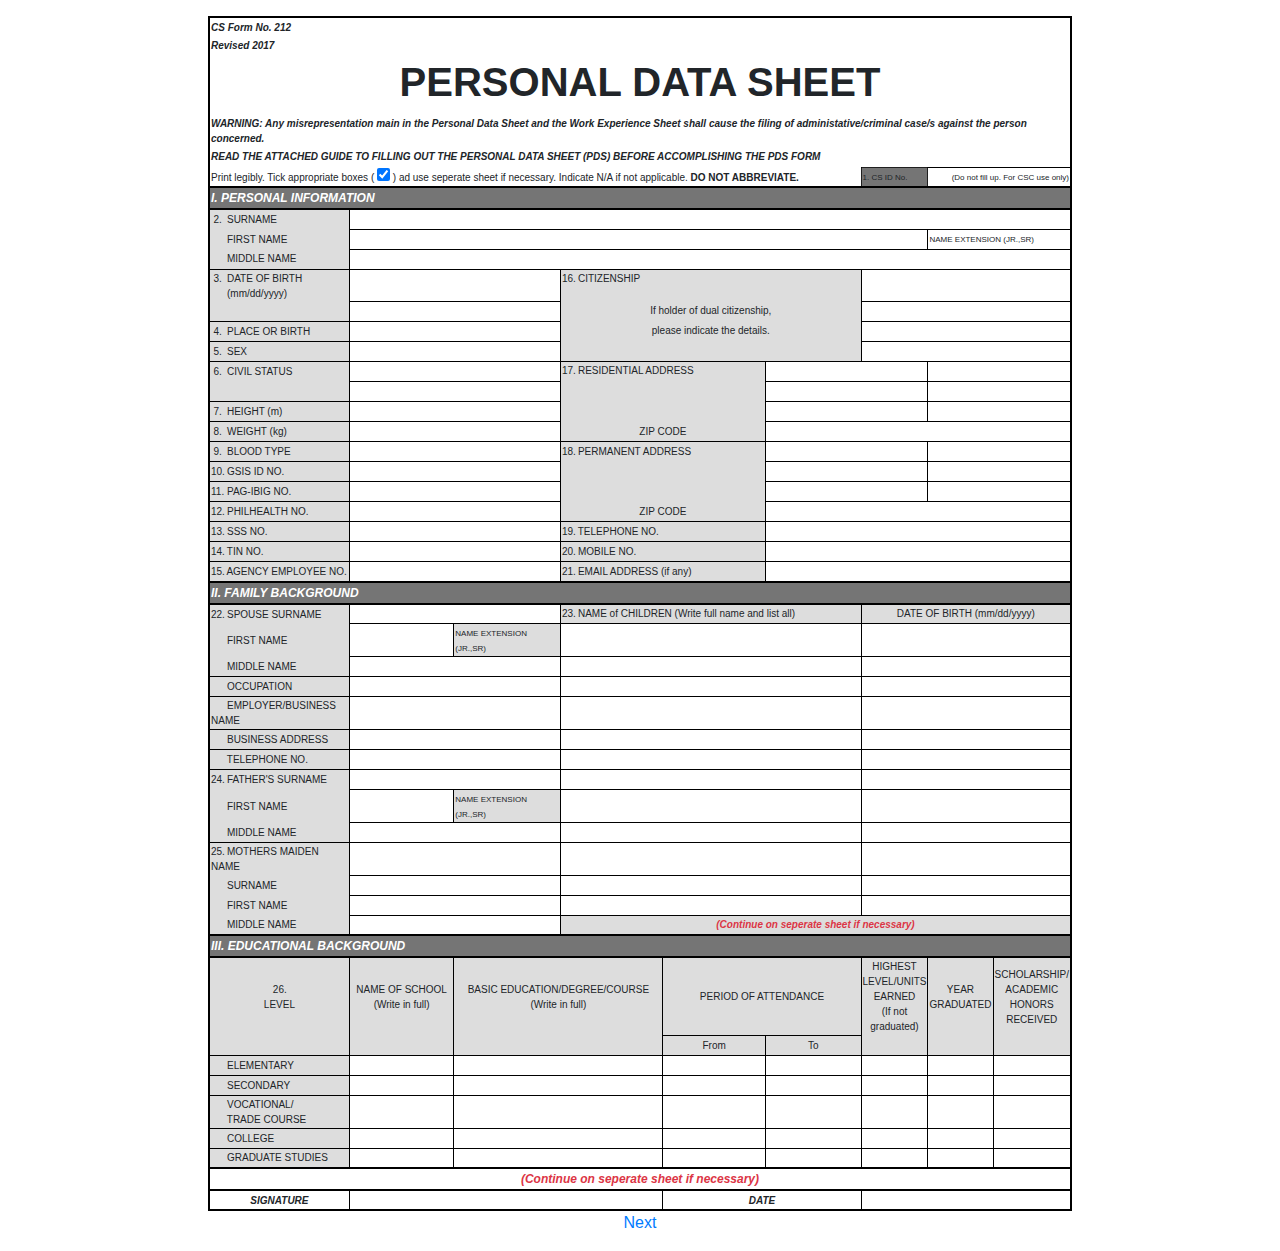
<file: index.html>
<!DOCTYPE html>
<html lang="en">
<head>
	<meta charset="UTF-8">
	<meta name="viewport" content="width=device-width, initial-scale=1.0">
	<meta http-equiv="X-UA-Compatible" content="ie=edge">
	<title>Personal Data Sheet</title>
	<link rel="stylesheet" href="bootstrap/css/bootstrap.min.css">
	<link rel="stylesheet" href="style.css">
</head>
<body>
	<div class="table-responsive p-3">
		<form action="">
			<table id="pds-table">

				<tbody class="table-header">
					<tr>
						<td colspan="12" class="h5"><i><b>CS Form No. 212</b></i></td>
					</tr>
					<tr>
						<td colspan="12" class="align-top" style="max-height: 12px;">
							<i><b>Revised 2017</b></i>
						</td>
					</tr>
					<tr>
						<td colspan="12" class="text-center"><h1><b>PERSONAL DATA SHEET</b></h1></td>
					</tr>
					<tr>
						<td colspan="12"><i><b>WARNING: Any misrepresentation main in the Personal Data Sheet and the Work Experience Sheet shall cause the filing of administative/criminal case/s against the person concerned.</b></i></td>
					</tr>
					<tr>
						<td colspan="12"><i><b>READ THE ATTACHED GUIDE TO FILLING OUT THE PERSONAL DATA SHEET (PDS) BEFORE ACCOMPLISHING THE PDS FORM</b></i></td>
					</tr>
					<tr>
						<td colspan="9">Print legibly. Tick appropriate boxes ( <input type="checkbox" checked> ) ad use seperate sheet if necessary. Indicate N/A if not applicable. <b>DO NOT ABBREVIATE.</b></td>
						<td colspan="1" style="border:1px solid#000b;background:#757575;width:8%;"><small>1. CS ID No.</small></td>
						<td colspan="2" class="text-right" style="border:1px solid #000;width:20%;"><small>(Do not fill up. For CSC use only)</small></td>
					</tr>
				</tbody>

				<tbody class="table-body">
					<tr>
						<td colspan="12" class="text-white separator">I. PERSONAL INFORMATION</td>
					</tr>
					<tr>
						<td colspan="1" class="s-label border-bottom-0">
							<span class="count">2.</span> SURNAME
						</td>
						<td colspan="11"></td>
					</tr>
					<tr>
						<td colspan="1" class="s-label border-0"><span class="count"></span> FIRST NAME</td>
						<td colspan="9"></td>
						<td colspan="2" class="align-top"><small>NAME EXTENSION (JR.,SR)</small></td>
					</tr>
					<tr>
						<td colspan="1" class="s-label border-0"><span class="count"></span> MIDDLE NAME</td>
						<td colspan="11"></td>
					</tr>
					<tr>
						<td colspan="1" class="s-label border-bottom-0">
							<span class="count">3.</span> DATE OF BIRTH<br>
							<span class="count"></span> (mm/dd/yyyy)
						</td>
						<td colspan="5"></td>
						<td colspan="3" class="s-label align-top border-bottom-0">
							<span class="count">16.</span> CITIZENSHIP
						</td>
						<td colspan="3">
						</td>
					</tr>
					<tr>
						<td colspan="1" class="s-label border-0"></td>
						<td colspan="5"></td>
						<td colspan="3" class="s-label align-top border-0 text-center small">
							If holder of dual citizenship,
						</td>
						<td colspan="3">
						</td>
					</tr>
					<tr>
						<td colspan="1" class="s-label"><span class="count">4.</span> PLACE OR BIRTH</td>
						<td colspan="5"></td>
						<td colspan="3" class="s-label align-top border-0 text-center small"> please indicate the details.</td>
						<td colspan="3"></td>
					</tr>
					<tr>
						<td colspan="1" class="s-label"><span class="count">5.</span> SEX</td>
						<td colspan="5"></td>
						<td colspan="3" class="s-label align-top border-0"></td>
						<td colspan="3"></td>
					</tr>
					<tr>
						<td colspan="1" class="s-label border-bottom-0"><span class="count">6.</span> CIVIL STATUS</td>
						<td colspan="5"></td>
						<td colspan="2" class="s-label align-top border-bottom-0 small">
							<span class="count">17.</span> RESIDENTIAL ADDRESS
						</td>
						<td colspan="2"></td>
						<td colspan="2"></td>
					</tr>
					<tr>
						<td colspan="1" class="s-label border-top-0"><span class="count"></span></td>
						<td colspan="5"></td>
						<td colspan="2" class="s-label align-top border-0"></td>
						<td colspan="2"></td>
						<td colspan="2"></td>
					</tr>
					<tr>
						<td colspan="1" class="s-label"><span class="count">7.</span> HEIGHT (m)</td>
						<td colspan="5"></td>
						<td colspan="2" class="s-label align-top border-0"></td>
						<td colspan="2"></td>
					</tr>
					<tr>
						<td colspan="1" class="s-label"><span class="count">8.</span> WEIGHT (kg)</td>
						<td colspan="5"></td>
						<td colspan="2" class="s-label border-0 text-center">
							ZIP CODE
						</td>
						<td colspan="4"></td>
					</tr>
					<tr>
						<td colspan="1" class="s-label"><span class="count">9.</span> BLOOD TYPE</td>
						<td colspan="5"></td>
						<td colspan="2" class="s-label border-bottom-0"><span class="count">18.</span> PERMANENT ADDRESS</td>
						<td colspan="2"></td>
						<td colspan="2"></td>
					</tr>
					<tr>
						<td colspan="1" class="s-label"><span class="count">10.</span> GSIS ID NO.</td>
						<td colspan="5"></td>
						<td colspan="2" class="s-label border-0"></td>
						<td colspan="2"></td>
						<td colspan="2"></td>
					</tr>
					<tr>
						<td colspan="1" class="s-label"><span class="count">11.</span> PAG-IBIG NO.</td>
						<td colspan="5"></td>
						<td colspan="2" class="s-label border-0"></td>
						<td colspan="2"></td>
						<td colspan="2"></td>
					</tr>
					<tr>
						<td colspan="1" class="s-label"><span class="count">12.</span> PHILHEALTH NO.</td>
						<td colspan="5"></td>
						<td colspan="2" class="s-label text-center border-0">ZIP CODE</td>
						<td colspan="4"></td>
					</tr>
					<tr>
						<td colspan="1" class="s-label"><span class="count">13.</span> SSS NO.</td>
						<td colspan="5"></td>
						<td colspan="2" class="s-label"><span class="count">19.</span> TELEPHONE NO.</td>
						<td colspan="4"></td>
					</tr>
					<tr>
						<td colspan="1" class="s-label"><span class="count">14.</span> TIN NO.</td>
						<td colspan="5"></td>
						<td colspan="2" class="s-label"><span class="count">20.</span> MOBILE NO.</td>
						<td colspan="4"></td>
					</tr>
					<tr>
						<td colspan="1" class="s-label"><span class="count">15.</span> AGENCY EMPLOYEE NO.</td>
						<td colspan="5"></td>
						<td colspan="2" class="s-label"><span class="count">21.</span> EMAIL ADDRESS (if any)</td>
						<td colspan="4"></td>
					</tr>
				</tbody>

				<tbody class="table-body">
					<tr>
						<td colspan="12" class="text-white separator">II. FAMILY BACKGROUND</td>

					</tr>
					<tr>
						<td colspan="1" class="s-label border-bottom-0">
							<span class="count">22.</span> SPOUSE SURNAME
						</td>
						<td colspan="5"></td>
						<td colspan="3" class="s-label">
							<span class="count">23.</span> NAME of CHILDREN (Write full name and list all)
						</td>
						<td colspan="3" class="s-label text-center" style="width: 18%;">DATE OF BIRTH (mm/dd/yyyy)</td>
					</tr>
					<tr>
						<td colspan="1" class="s-label border-0">
							<span class="count"></span> FIRST NAME
						</td>
						<td colspan="4"></td>
						<td colspan="1" class="align-top s-label">
							<small>
								NAME EXTENSION (JR.,SR)
							</small>
						</td>
						<td colspan="3"></td>
						<td colspan="3"></td>
					</tr>
					<tr>
						<td colspan="1" class="s-label border-0">
							<span class="count"></span> MIDDLE NAME
						</td>
						<td colspan="5"></td>
						<td colspan="3"></td>
						<td colspan="3"></td>
					</tr>
					<tr>
						<td colspan="1" class="s-label">
							<span class="count"></span> OCCUPATION
						</td>
						<td colspan="5"></td>
						<td colspan="3"></td>
						<td colspan="3"></td>
					</tr>
					<tr>
						<td colspan="1" class="s-label">
							<span class="count"></span> EMPLOYER/BUSINESS NAME
						</td>
						<td colspan="5"></td>
						<td colspan="3"></td>
						<td colspan="3"></td>
					</tr>
					<tr>
						<td colspan="1" class="s-label">
							<span class="count"></span> BUSINESS ADDRESS
						</td>
						<td colspan="5"></td>
						<td colspan="3"></td>
						<td colspan="3"></td>
					</tr>
					<tr>
						<td colspan="1" class="s-label">
							<span class="count"></span> TELEPHONE NO.
						</td>
						<td colspan="5"></td>
						<td colspan="3"></td>
						<td colspan="3"></td>
					</tr>
					<tr>
						<td colspan="1" class="s-label border-bottom-0">
							<span class="count">24.</span> FATHER'S SURNAME
						</td>
						<td colspan="5"></td>
						<td colspan="3"></td>
						<td colspan="3"></td>
					</tr>
					<tr>
						<td colspan="1" class="s-label border-0">
							<span class="count"></span> FIRST NAME
						</td>
						<td colspan="4"></td>
						<td colspan="1" class="align-top s-label">
							<small>
								NAME EXTENSION (JR.,SR)
							</small>
						</td>
						<td colspan="3"></td>
						<td colspan="3"></td>
					</tr>
					<tr>
						<td colspan="1" class="s-label border-0">
							<span class="count"></span> MIDDLE NAME
						</td>
						<td colspan="5"></td>
						<td colspan="3"></td>
						<td colspan="3"></td>
					</tr>
					<tr>
						<td colspan="1" class="s-label border-bottom-0">
							<span class="count">25.</span> MOTHERS MAIDEN NAME
						</td>
						<td colspan="5"></td>
						<td colspan="3"></td>
						<td colspan="3"></td>
					</tr>
					<tr>
						<td colspan="1" class="s-label border-0">
							<span class="count"></span> SURNAME
						</td>
						<td colspan="5"></td>
						<td colspan="3"></td>
						<td colspan="3"></td>
					</tr>
					<tr>
						<td colspan="1" class="s-label border-0">
							<span class="count"></span> FIRST NAME
						</td>
						<td colspan="5"></td>
						<td colspan="3"></td>
						<td colspan="3"></td>
					</tr>
					<tr>
						<td colspan="1" class="s-label border-0">
							<span class="count"></span> MIDDLE NAME
						</td>
						<td colspan="5"></td>
						<td colspan="6" class="s-label text-danger text-center"><i><b>(Continue on seperate sheet if necessary)</b></i></td>
					</tr>
				</tbody>

				<tbody class="table-body">
					<tr>
						<td colspan="12" class="text-white separator">III. EDUCATIONAL BACKGROUND</td>
					</tr>
					<tr class="text-center">
						<td colspan="1" class="s-label border-bottom-0">
							<span class="count">26.</span>
							<span class="d-block text-center">LEVEL</span>
						</td>
						<td colspan="4" class="s-label border-bottom-0">
							NAME OF SCHOOL<br>(Write in full)
						</td>
						<td colspan="2" class="s-label border-bottom-0">
							BASIC EDUCATION/DEGREE/COURSE<br>
							(Write in full)
						</td>
						<td colspan="2" class="s-label border-bottom-0">
							PERIOD OF ATTENDANCE
						</td>
						<td colspan="1" class="s-label border-bottom-0">HIGHEST LEVEL/UNITS EARNED<br>(If not graduated)</td>
						<td colspan="1" class="s-label border-bottom-0">YEAR GRADUATED</td>
						<td colspan="1" class="s-label border-bottom-0">SCHOLARSHIP/<br>ACADEMIC<br>HONORS<br>RECEIVED</td>
					</tr>
					<tr class="text-center" style="margin-top: -20px;">
						<td colspan="1" class="s-label border-top-0"></td>
						<td colspan="4" class="s-label border-top-0"></td>
						<td colspan="2" class="s-label border-top-0"></td>
						<td colspan="1" class="s-label">From</td>
						<td colspan="1" class="s-label">To</td>
						<td colspan="1" class="s-label border-top-0"></td>
						<td colspan="1" class="s-label border-top-0"></td>
						<td colspan="1" class="s-label border-top-0"></td>
					</tr>
					<tr>
						<td colspan="1" class="s-label">
							<span class="count"></span> ELEMENTARY
						</td>
						<td colspan="4"></td>
						<td colspan="2"></td>
						<td colspan="1"></td>
						<td colspan="1"></td>
						<td colspan="1"></td>
						<td colspan="1"></td>
						<td colspan="1"></td>
					</tr>
					<tr>
						<td colspan="1" class="s-label">
							<span class="count"></span> SECONDARY
						</td>
						<td colspan="4"></td>
						<td colspan="2"></td>
						<td colspan="1"></td>
						<td colspan="1"></td>
						<td colspan="1"></td>
						<td colspan="1"></td>
						<td colspan="1"></td>
					</tr>
					<tr>
						<td colspan="1" class="s-label">
							<span class="count"></span> VOCATIONAL/<br>
							<span class="count"></span> TRADE COURSE
						</td>
						<td colspan="4"></td>
						<td colspan="2"></td>
						<td colspan="1"></td>
						<td colspan="1"></td>
						<td colspan="1"></td>
						<td colspan="1"></td>
						<td colspan="1"></td>
					</tr>
					<tr>
						<td colspan="1" class="s-label">
							<span class="count"></span> COLLEGE
						</td>
						<td colspan="4"></td>
						<td colspan="2"></td>
						<td colspan="1"></td>
						<td colspan="1"></td>
						<td colspan="1"></td>
						<td colspan="1"></td>
						<td colspan="1"></td>
					</tr>
					<tr>
						<td colspan="1" class="s-label">
							<span class="count"></span> GRADUATE STUDIES
						</td>
						<td colspan="4"></td>
						<td colspan="2"></td>
						<td colspan="1"></td>
						<td colspan="1"></td>
						<td colspan="1"></td>
						<td colspan="1"></td>
						<td colspan="1"></td>
					</tr>
				</tbody>

				<tbody class="table-body">
					<tr>
						<td colspan="12" class="text-white separator bg-transparent text-danger text-center">
							<i>(Continue on seperate sheet if necessary)</i>
						</td>
					</tr>
					<tr>
						<td colspan="1" class="text-center"><i><b>SIGNATURE</b></i></td>
						<td colspan="6"></td>
						<td colspan="2" class="text-center"><i><b>DATE</b></i></td>
						<td colspan="3"></td>
					</tr>
				</tbody>

				<!-- End of Page 1 -->

				

				<!-- End of References -->



			</table>
			<center><a href="next page.html"> Next</a></center>
		</form>
	</div>
</body>
</html>
</file>
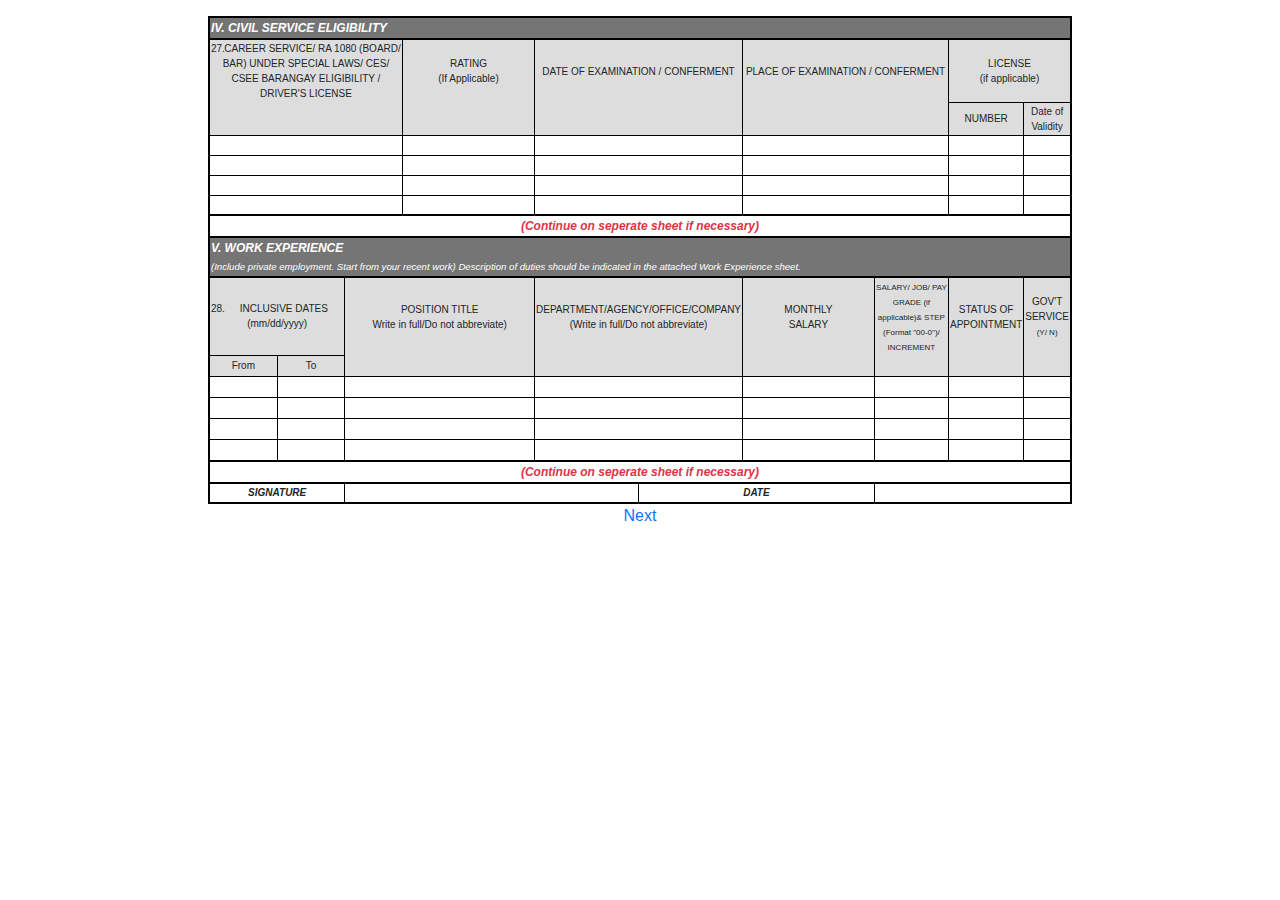
<file: next page.html>
<!DOCTYPE html>
<html lang="en">
<head>
	<meta charset="UTF-8">
	<meta name="viewport" content="width=device-width, initial-scale=1.0">
	<meta http-equiv="X-UA-Compatible" content="ie=edge">
	<title>Personal Data Sheet</title>
	<link rel="stylesheet" href="bootstrap/css/bootstrap.min.css">
	<link rel="stylesheet" href="style.css">
</head>
<body>
	<div class="table-responsive p-3">
		<form action="">
			<table id="pds-table">
				<tbody class="table-body">
					<tr>
						<td colspan="12" class="text-white separator">IV.  CIVIL SERVICE ELIGIBILITY</td>
					</tr>
					<tr class="text-center">
						<td colspan="5" class="s-label border-bottom-0" style="width:30%">
							<span class="count float-left">27.</span>
							CAREER SERVICE/ RA 1080 (BOARD/ BAR) UNDER SPECIAL LAWS/ CES/ CSEE
							BARANGAY ELIGIBILITY / DRIVER'S LICENSE
						</td>
						<td colspan="1" class="s-label border-bottom-0">RATING<br>(If Applicable)</td>
						<td colspan="2" class="s-label border-bottom-0">DATE OF EXAMINATION / CONFERMENT</td>
						<td colspan="2" class="s-label border-bottom-0">PLACE OF EXAMINATION / CONFERMENT</td>
						<td colspan="2" class="s-label border-bottom-0">LICENSE<br>(if applicable)</td>
					</tr>
					<tr class="text-center">
						<td colspan="5" class="s-label border-top-0"></td>
						<td colspan="1" class="s-label border-top-0"></td>
						<td colspan="2" class="s-label border-top-0"></td>
						<td colspan="2" class="s-label border-top-0"></td>
						<td colspan="1" class="s-label">NUMBER</td>
						<td colspan="1" class="s-label">Date of Validity</td>
					</tr>
					<tr>
						<td colspan="5"></td>
						<td colspan="1"></td>
						<td colspan="2"></td>
						<td colspan="2"></td>
						<td colspan="1"></td>
						<td colspan="1"></td>
					</tr>
					<tr>
						<td colspan="5"></td>
						<td colspan="1"></td>
						<td colspan="2"></td>
						<td colspan="2"></td>
						<td colspan="1"></td>
						<td colspan="1"></td>
					</tr>
					<tr>
						<td colspan="5"></td>
						<td colspan="1"></td>
						<td colspan="2"></td>
						<td colspan="2"></td>
						<td colspan="1"></td>
						<td colspan="1"></td>
					</tr>
					<tr>
						<td colspan="5"></td>
						<td colspan="1"></td>
						<td colspan="2"></td>
						<td colspan="2"></td>
						<td colspan="1"></td>
						<td colspan="1"></td>
					</tr>
				</tbody>

				<tbody class="table-body">
					<tr>
						<td colspan="12" class="text-white separator bg-transparent text-danger text-center">
							<i>(Continue on seperate sheet if necessary)</i>
						</td>
					</tr>
				</tbody>

				<tbody class="table-body">
					<tr>
						<td colspan="12" class="text-white separator">
							V.  WORK EXPERIENCE<br>
							<small><i>(Include private employment.  Start from your recent work) Description of duties should be indicated in the attached Work Experience sheet.</i></small>
						</td>
					</tr>
					<tr class="text-center">
						<td colspan="1" class="s-label border-bottom-0" style="width: 20%;">
							<span class="count float-left">28.</span>
							INCLUSIVE DATES<br>(mm/dd/yyyy)
							
						</td>
						<td colspan="5" class="s-label border-bottom-0">
							POSITION TITLE<br>
							Write in full/Do not abbreviate)
						</td>
						<td colspan="2" class="s-label border-bottom-0">
							DEPARTMENT/AGENCY/OFFICE/COMPANY<br>
							(Write in full/Do not abbreviate)
						</td>
						<td colspan="1" class="s-label border-bottom-0">MONTHLY<br>SALARY</td>
						<td colspan="1" class="s-label border-bottom-0"><small>SALARY/ JOB/ PAY<br>GRADE (if applicable)& STEP  (Format "00-0")/ INCREMENT</small></td>
						<td colspan="1" class="s-label border-bottom-0">STATUS OF<br>APPOINTMENT</td>
						<td colspan="1" class="s-label border-bottom-0">GOV'T SERVICE<br>
							<small>(Y/ N)</small></td>
					</tr>
					<tr>
						<td colspan="1" class="p-0">
						<table class="w-100 border-0">
							<tbody class="border-0">
								<tr class="text-center">
									<td class="s-label border-0 border-bottom-0" style="width: 50%;">From</td>
									<td class="s-label border-top-0 border-right-0 border-bottom-0" style="width: 50%;">To</td>
								</tr>
							</tbody>
						</table>
						</td>
						<td colspan="5" class="s-label border-top-0"></td>
						<td colspan="2" class="s-label border-top-0"></td>
						<td colspan="1" class="s-label border-top-0"></td>
						<td colspan="1" class="s-label border-top-0"></td>
						<td colspan="1" class="s-label border-top-0"></td>
						<td colspan="1" class="s-label border-top-0"></td>
					</tr>
					<tr>
						<td colspan="1" class="p-0">
						<table class="w-100 border-0">
							<tbody class="border-0">
								<tr>
									<td class="border-0 border-bottom-0" style="width: 50%;"></td>
									<td class="border-top-0 border-right-0 border-bottom-0" style="width: 50%;"></td>
								</tr>
							</tbody>
						</table>
						</td>
						<td colspan="5"></td>
						<td colspan="2"></td>
						<td colspan="1"></td>
						<td colspan="1"></td>
						<td colspan="1"></td>
						<td colspan="1"></td>
					</tr>
					<tr>
						<td colspan="1" class="p-0">
						<table class="w-100 border-0">
							<tbody class="border-0">
								<tr>
									<td class="border-0 border-bottom-0" style="width: 50%;"></td>
									<td class="border-top-0 border-right-0 border-bottom-0" style="width: 50%;"></td>
								</tr>
							</tbody>
						</table>
						</td>
						<td colspan="5"></td>
						<td colspan="2"></td>
						<td colspan="1"></td>
						<td colspan="1"></td>
						<td colspan="1"></td>
						<td colspan="1"></td>
					</tr>
					<tr>
						<td colspan="1" class="p-0">
						<table class="w-100 border-0">
							<tbody class="border-0">
								<tr>
									<td class="border-0 border-bottom-0" style="width: 50%;"></td>
									<td class="border-top-0 border-right-0 border-bottom-0" style="width: 50%;"></td>
								</tr>
							</tbody>
						</table>
						</td>
						<td colspan="5"></td>
						<td colspan="2"></td>
						<td colspan="1"></td>
						<td colspan="1"></td>
						<td colspan="1"></td>
						<td colspan="1"></td>
					</tr>
					<tr>
						<td colspan="1" class="p-0">
						<table class="w-100 border-0">
							<tbody class="border-0">
								<tr>
									<td class="border-0 border-bottom-0" style="width: 50%;"></td>
									<td class="border-top-0 border-right-0 border-bottom-0" style="width: 50%;"></td>
								</tr>
							</tbody>
						</table>
						</td>
						<td colspan="5"></td>
						<td colspan="2"></td>
						<td colspan="1"></td>
						<td colspan="1"></td>
						<td colspan="1"></td>
						<td colspan="1"></td>
					</tr>
				</tbody>

				<tbody class="table-body">
					<tr>
						<td colspan="12" class="text-white separator bg-transparent text-danger text-center">
							<i>(Continue on seperate sheet if necessary)</i>
						</td>
					</tr>
					<tr>
						<td colspan="1" class="text-center"><i><b>SIGNATURE</b></i></td>
						<td colspan="6"></td>
						<td colspan="2" class="text-center"><i><b>DATE</b></i></td>
						<td colspan="3"></td>
					</tr>
				</tbody>
</table>
			<center><a href="next page2.html">Next</a></center>
		</form>
	</div>
</body>
</html>
</file>
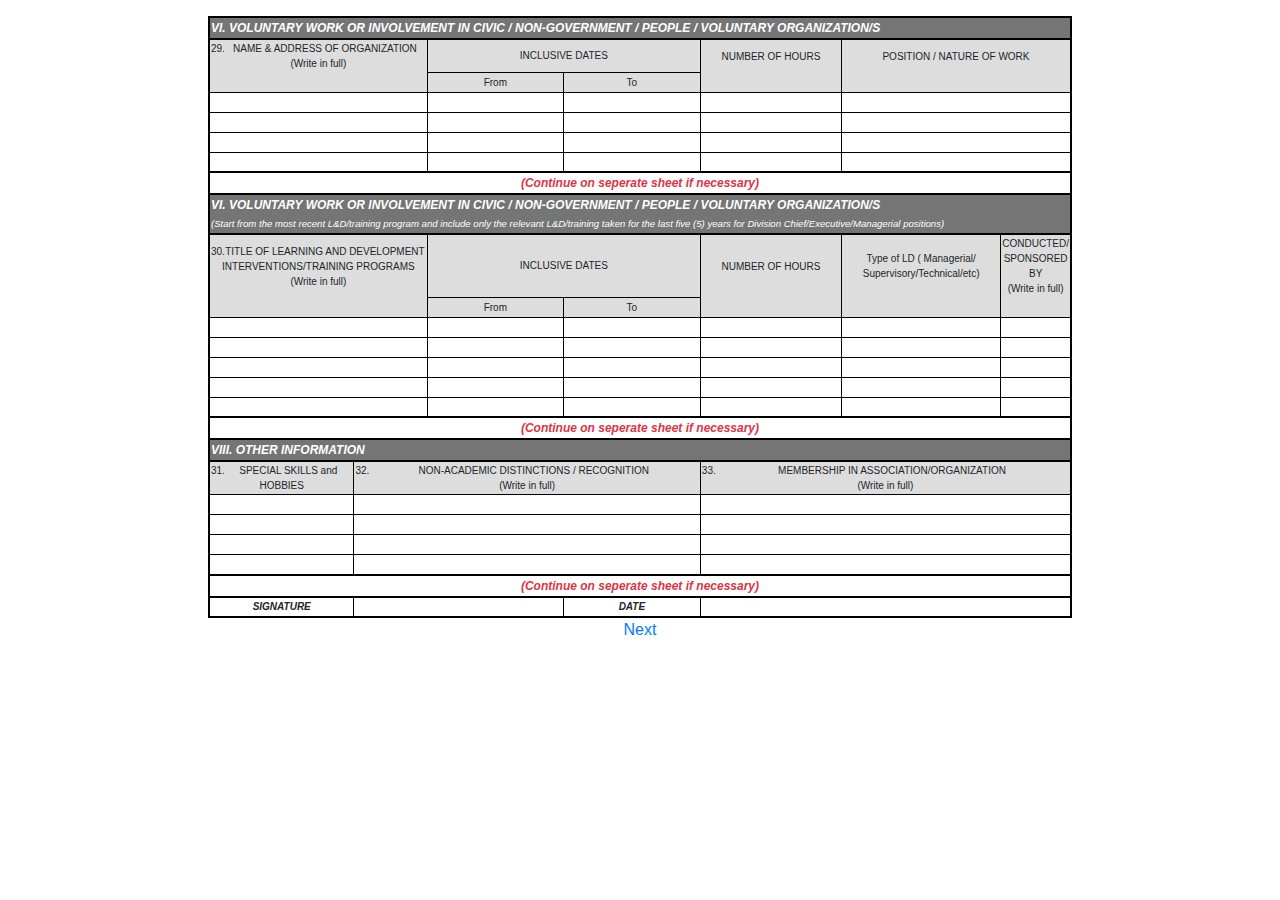
<file: next page2.html>
<!DOCTYPE html>
<html lang="en">
<head>
	<meta charset="UTF-8">
	<meta name="viewport" content="width=device-width, initial-scale=1.0">
	<meta http-equiv="X-UA-Compatible" content="ie=edge">
	<title>Personal Data Sheet</title>
	<link rel="stylesheet" href="bootstrap/css/bootstrap.min.css">
	<link rel="stylesheet" href="style.css">
</head>
<body>
	<div class="table-responsive p-3">
		<form action="">
			<table id="pds-table">
				<tbody class="table-body">
					<tr>
						<td colspan="12" class="text-white separator">VI. VOLUNTARY WORK OR INVOLVEMENT IN CIVIC / NON-GOVERNMENT / PEOPLE / VOLUNTARY ORGANIZATION/S</td>
					</tr>
					<tr class="text-center">
						<td colspan="6" class="s-label border-bottom-0">
							<span class="count float-left">29.</span> NAME & ADDRESS OF ORGANIZATION<br>
							(Write in full)
						</td>
						<td colspan="2" class="s-label border-bottom-0">INCLUSIVE DATES</td>
						<td colspan="1" class="s-label border-bottom-0">NUMBER OF HOURS</td>
						<td colspan="3" class="s-label border-bottom-0">POSITION / NATURE OF WORK</td>
					</tr>
					<tr class="text-center">
						<td colspan="6" class="s-label border-top-0"></td>
						<td colspan="1" class="s-label">From</td>
						<td colspan="1" class="s-label">To</td>
						<td colspan="1" class="s-label border-top-0"></td>
						<td colspan="3" class="s-label border-top-0"></td>
					</tr>
					<tr>
						<td colspan="6"></td>
						<td colspan="1"></td>
						<td colspan="1"></td>
						<td colspan="1"></td>
						<td colspan="3"></td>
					</tr>
					<tr>
						<td colspan="6"></td>
						<td colspan="1"></td>
						<td colspan="1"></td>
						<td colspan="1"></td>
						<td colspan="3"></td>
					</tr>
					<tr>
						<td colspan="6"></td>
						<td colspan="1"></td>
						<td colspan="1"></td>
						<td colspan="1"></td>
						<td colspan="3"></td>
					</tr>
					<tr>
						<td colspan="6"></td>
						<td colspan="1"></td>
						<td colspan="1"></td>
						<td colspan="1"></td>
						<td colspan="3"></td>
					</tr>
				</tbody>

				<tbody class="table-body">
					<tr>
						<td colspan="12" class="text-white separator bg-transparent text-danger text-center">
							<i>(Continue on seperate sheet if necessary)</i>
						</td>
					</tr>
				</tbody>

				<tbody class="table-body">
					<tr>
						<td colspan="12" class="text-white separator">VI. VOLUNTARY WORK OR INVOLVEMENT IN CIVIC / NON-GOVERNMENT / PEOPLE / VOLUNTARY ORGANIZATION/S<br>
							<small><i>(Start from the most recent L&D/training program and include only the relevant L&D/training taken for the last five (5) years for Division Chief/Executive/Managerial positions)</i></small>
						</td>
					</tr>
					<tr class="text-center">
						<td colspan="6" class="s-label border-bottom-0">
							<span class="count float-left">30.</span> TITLE OF LEARNING AND DEVELOPMENT INTERVENTIONS/TRAINING PROGRAMS<br>
							(Write in full)
						</td>
						<td colspan="2" class="s-label border-bottom-0">INCLUSIVE DATES</td>
						<td colspan="1" class="s-label border-bottom-0">NUMBER OF HOURS</td>
						<td colspan="1" class="s-label border-bottom-0">Type of LD ( Managerial/ Supervisory/Technical/etc)</td>
						<td colspan="2" class="s-label border-bottom-0">CONDUCTED/ SPONSORED BY<br>(Write in full)</td>
					</tr>
					<tr class="text-center">
						<td colspan="6" class="s-label border-top-0"></td>
						<td colspan="1" class="s-label">From</td>
						<td colspan="1" class="s-label">To</td>
						<td colspan="1" class="s-label border-top-0"></td>
						<td colspan="1" class="s-label border-top-0"></td>
						<td colspan="2" class="s-label border-top-0"></td>
					</tr>
					<tr>
						<td colspan="6"></td>
						<td colspan="1"></td>
						<td colspan="1"></td>
						<td colspan="1"></td>
						<td colspan="1"></td>
						<td colspan="2"></td>
					</tr>
					<tr>
						<td colspan="6"></td>
						<td colspan="1"></td>
						<td colspan="1"></td>
						<td colspan="1"></td>
						<td colspan="1"></td>
						<td colspan="2"></td>
					</tr>
					<tr>
						<td colspan="6"></td>
						<td colspan="1"></td>
						<td colspan="1"></td>
						<td colspan="1"></td>
						<td colspan="1"></td>
						<td colspan="2"></td>
					</tr>
					<tr>
						<td colspan="6"></td>
						<td colspan="1"></td>
						<td colspan="1"></td>
						<td colspan="1"></td>
						<td colspan="1"></td>
						<td colspan="2"></td>
					</tr>
					<tr>
						<td colspan="6"></td>
						<td colspan="1"></td>
						<td colspan="1"></td>
						<td colspan="1"></td>
						<td colspan="1"></td>
						<td colspan="2"></td>
					</tr>
				</tbody>

				<tbody class="table-body">
					<tr>
						<td colspan="12" class="text-white separator bg-transparent text-danger text-center">
							<i>(Continue on seperate sheet if necessary)</i>
						</td>
					</tr>
				</tbody>
				
				<tbody class="table-body">
					<tr>
						<td colspan="12" class="text-white separator">VIII.  OTHER INFORMATION</td>
					</tr>
					<tr class="text-center">
						<td colspan="4" class="s-label">
							<span class="count float-left">31.</span> SPECIAL SKILLS and HOBBIES
						</td>
						<td colspan="4" class="s-label">
							<span class="count float-left">32.</span> NON-ACADEMIC DISTINCTIONS / RECOGNITION<br>(Write in full)
						</td>
						<td colspan="4" class="s-label">
							<span class="count float-left">33.</span> MEMBERSHIP IN ASSOCIATION/ORGANIZATION<br>(Write in full)
						</td>
					</tr>
					<tr>
						<td colspan="4"></td>
						<td colspan="4"></td>
						<td colspan="4"></td>
					</tr>
					<tr>
						<td colspan="4"></td>
						<td colspan="4"></td>
						<td colspan="4"></td>
					</tr>
					<tr>
						<td colspan="4"></td>
						<td colspan="4"></td>
						<td colspan="4"></td>
					</tr>
					<tr>
						<td colspan="4"></td>
						<td colspan="4"></td>
						<td colspan="4"></td>
					</tr>
				</tbody>

				<tbody class="table-body">
					<tr>
						<td colspan="12" class="text-white separator bg-transparent text-danger text-center">
							<i>(Continue on seperate sheet if necessary)</i>
						</td>
					</tr>
					<tr>
						<td colspan="4" class="text-center"><i><b>SIGNATURE</b></i></td>
						<td colspan="3"></td>
						<td colspan="1" class="text-center"><i><b>DATE</b></i></td>
						<td colspan="4"></td>
					</tr>
				</tbody>
</table>
			<center><a href="next page3.html">Next</a></center>
		</form>
	</div>
</body>
</html>
</file>
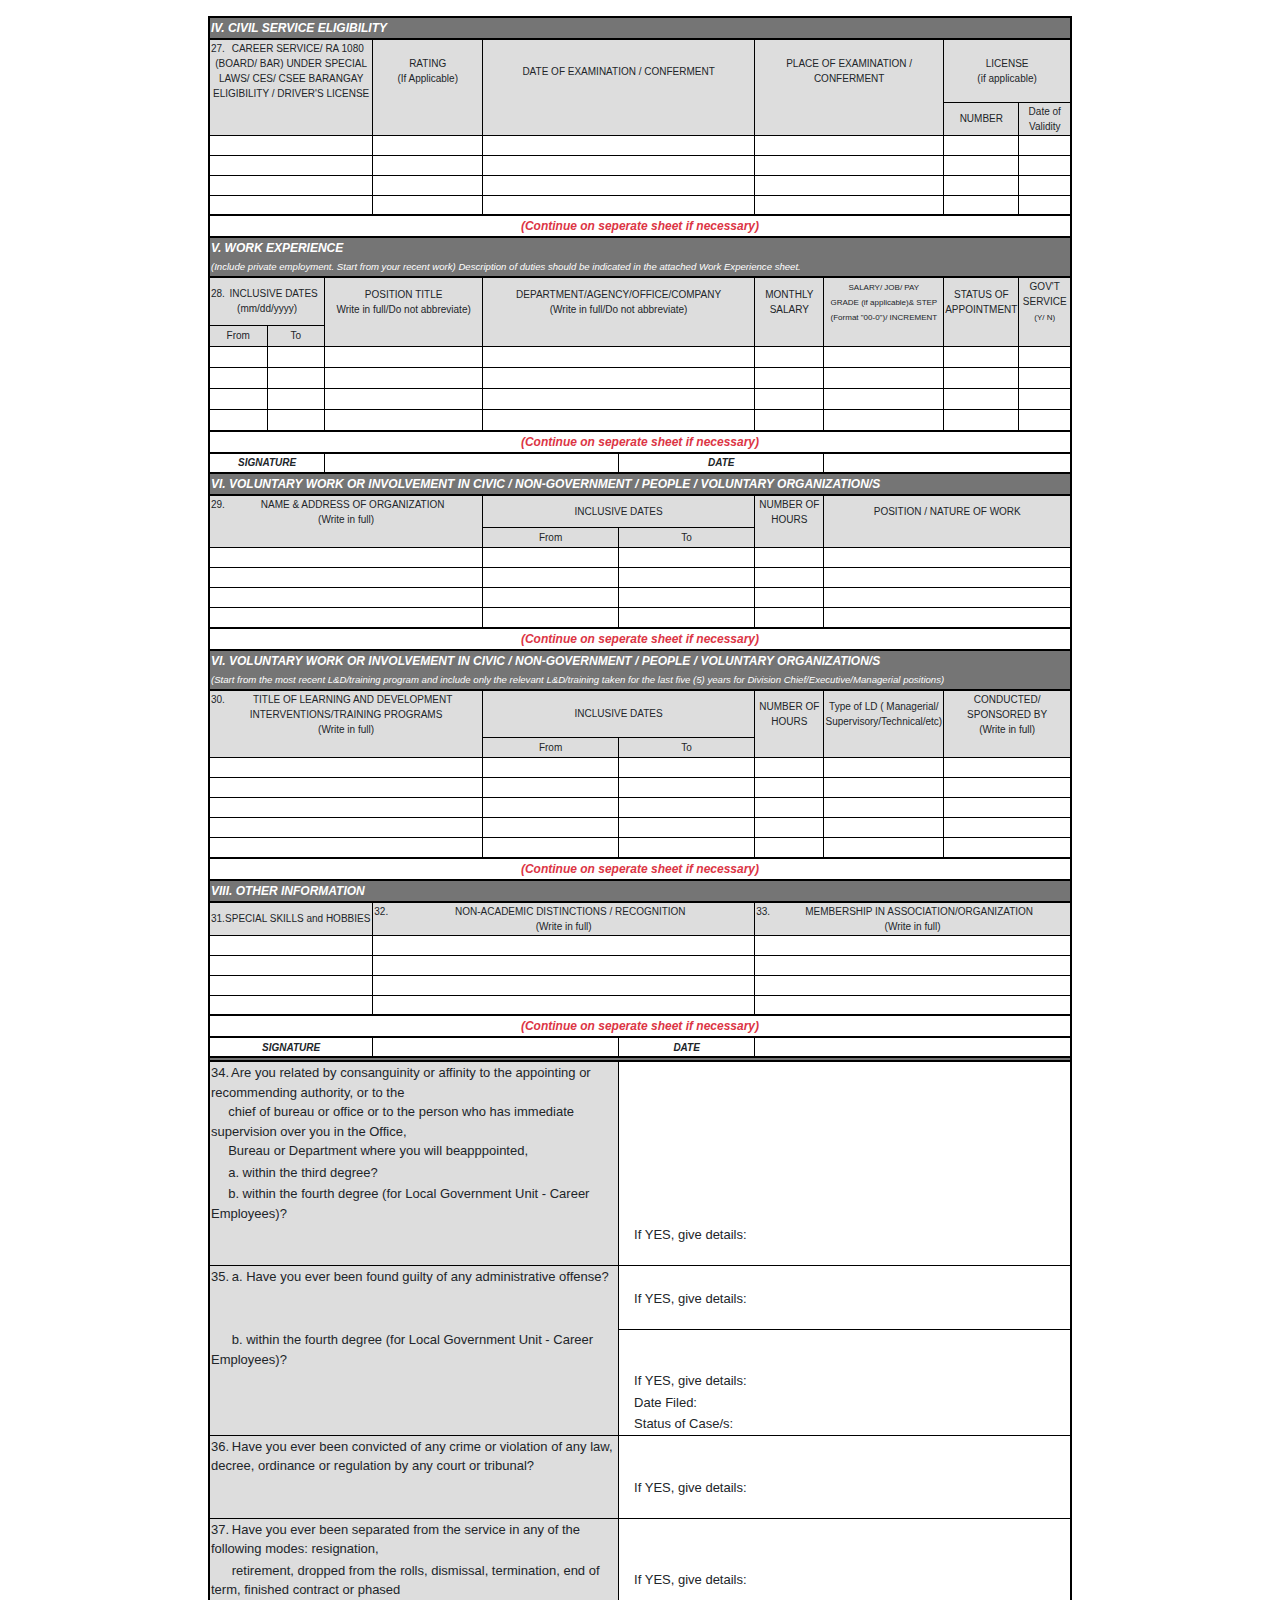
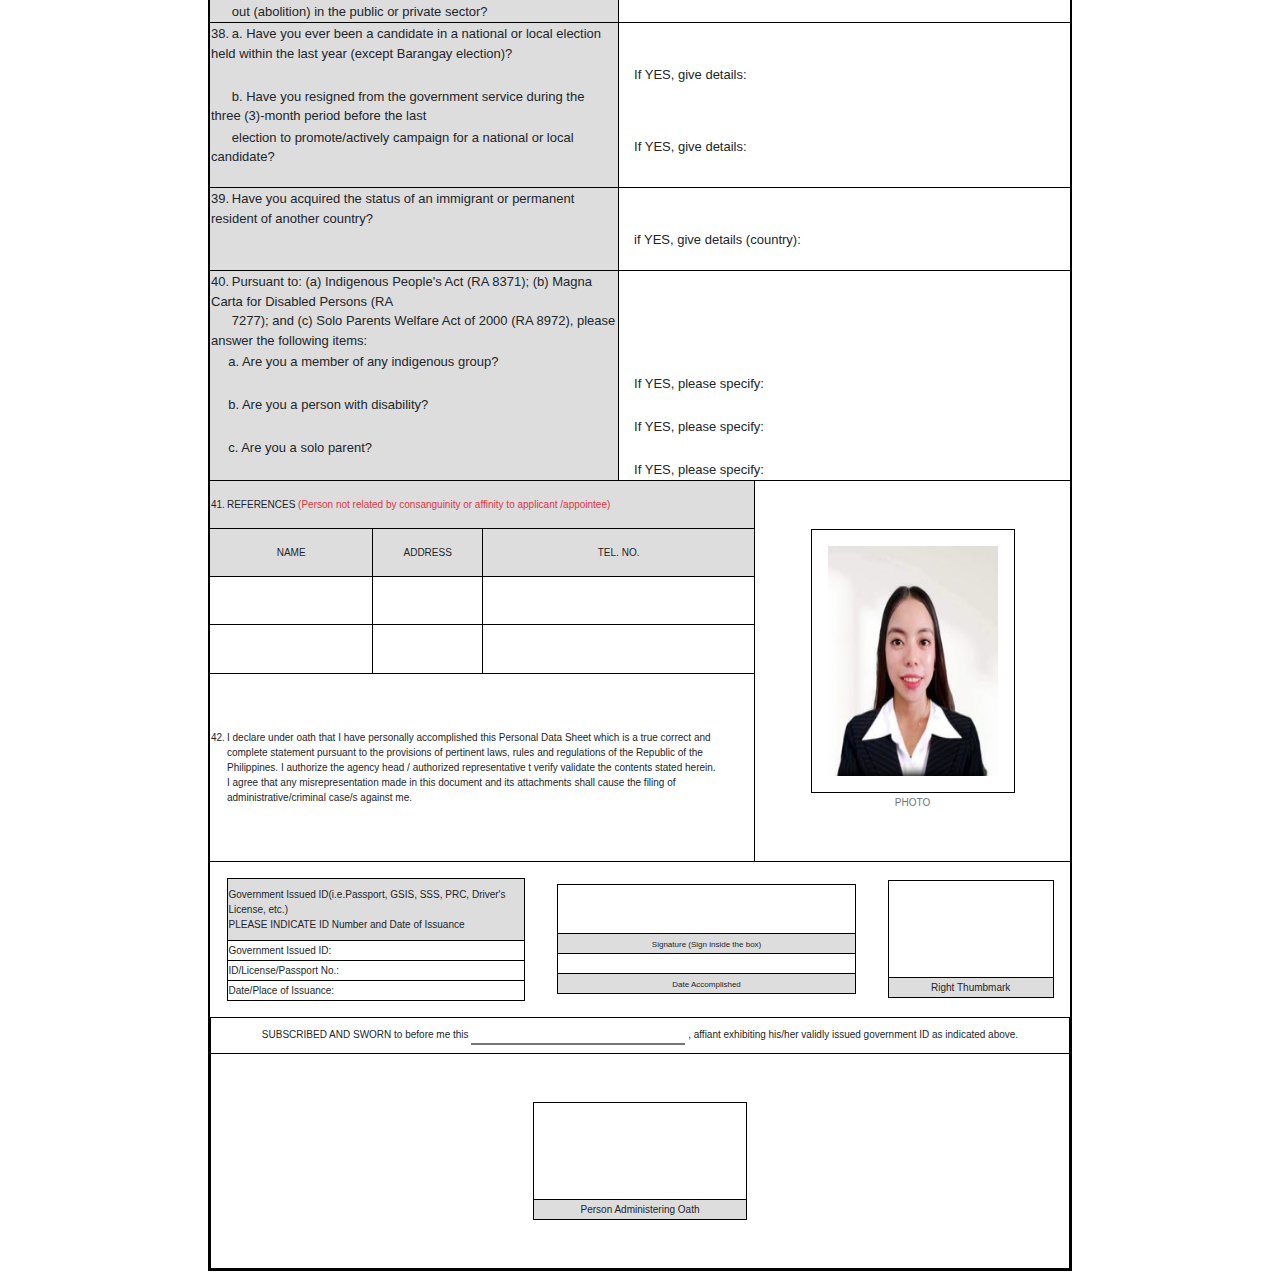
<file: next page3.html>
<!DOCTYPE html>
<html lang="en">
<head>
	<meta charset="UTF-8">
	<meta name="viewport" content="width=device-width, initial-scale=1.0">
	<meta http-equiv="X-UA-Compatible" content="ie=edge">
	<title>Personal Data Sheet</title>
	<link rel="stylesheet" href="bootstrap/css/bootstrap.min.css">
	<link rel="stylesheet" href="style.css">
</head>
<body>
	<div class="table-responsive p-3">
		<form action="">
			<table id="pds-table">			
      <tbody class="table-body">
					<tr>
						<td colspan="12" class="text-white separator">IV.  CIVIL SERVICE ELIGIBILITY</td>
					</tr>
					<tr class="text-center">
						<td colspan="5" class="s-label border-bottom-0" style="width:30%">
							<span class="count float-left">27.</span>
							CAREER SERVICE/ RA 1080 (BOARD/ BAR) UNDER SPECIAL LAWS/ CES/ CSEE
							BARANGAY ELIGIBILITY / DRIVER'S LICENSE
						</td>
						<td colspan="1" class="s-label border-bottom-0">RATING<br>(If Applicable)</td>
						<td colspan="2" class="s-label border-bottom-0">DATE OF EXAMINATION / CONFERMENT</td>
						<td colspan="2" class="s-label border-bottom-0">PLACE OF EXAMINATION / CONFERMENT</td>
						<td colspan="2" class="s-label border-bottom-0">LICENSE<br>(if applicable)</td>
					</tr>
					<tr class="text-center">
						<td colspan="5" class="s-label border-top-0"></td>
						<td colspan="1" class="s-label border-top-0"></td>
						<td colspan="2" class="s-label border-top-0"></td>
						<td colspan="2" class="s-label border-top-0"></td>
						<td colspan="1" class="s-label">NUMBER</td>
						<td colspan="1" class="s-label">Date of Validity</td>
					</tr>
					<tr>
						<td colspan="5"></td>
						<td colspan="1"></td>
						<td colspan="2"></td>
						<td colspan="2"></td>
						<td colspan="1"></td>
						<td colspan="1"></td>
					</tr>
					<tr>
						<td colspan="5"></td>
						<td colspan="1"></td>
						<td colspan="2"></td>
						<td colspan="2"></td>
						<td colspan="1"></td>
						<td colspan="1"></td>
					</tr>
					<tr>
						<td colspan="5"></td>
						<td colspan="1"></td>
						<td colspan="2"></td>
						<td colspan="2"></td>
						<td colspan="1"></td>
						<td colspan="1"></td>
					</tr>
					<tr>
						<td colspan="5"></td>
						<td colspan="1"></td>
						<td colspan="2"></td>
						<td colspan="2"></td>
						<td colspan="1"></td>
						<td colspan="1"></td>
					</tr>
				</tbody>

				<tbody class="table-body">
					<tr>
						<td colspan="12" class="text-white separator bg-transparent text-danger text-center">
							<i>(Continue on seperate sheet if necessary)</i>
						</td>
					</tr>
				</tbody>

				<tbody class="table-body">
					<tr>
						<td colspan="12" class="text-white separator">
							V.  WORK EXPERIENCE<br>
							<small><i>(Include private employment.  Start from your recent work) Description of duties should be indicated in the attached Work Experience sheet.</i></small>
						</td>
					</tr>
					<tr class="text-center">
						<td colspan="1" class="s-label border-bottom-0" style="width: 20%;">
							<span class="count float-left">28.</span>
							INCLUSIVE DATES<br>(mm/dd/yyyy)
							
						</td>
						<td colspan="5" class="s-label border-bottom-0">
							POSITION TITLE<br>
							Write in full/Do not abbreviate)
						</td>
						<td colspan="2" class="s-label border-bottom-0">
							DEPARTMENT/AGENCY/OFFICE/COMPANY<br>
							(Write in full/Do not abbreviate)
						</td>
						<td colspan="1" class="s-label border-bottom-0">MONTHLY<br>SALARY</td>
						<td colspan="1" class="s-label border-bottom-0"><small>SALARY/ JOB/ PAY<br>GRADE (if applicable)& STEP  (Format "00-0")/ INCREMENT</small></td>
						<td colspan="1" class="s-label border-bottom-0">STATUS OF<br>APPOINTMENT</td>
						<td colspan="1" class="s-label border-bottom-0">GOV'T SERVICE<br>
							<small>(Y/ N)</small></td>
					</tr>
					<tr>
						<td colspan="1" class="p-0">
						<table class="w-100 border-0">
							<tbody class="border-0">
								<tr class="text-center">
									<td class="s-label border-0 border-bottom-0" style="width: 50%;">From</td>
									<td class="s-label border-top-0 border-right-0 border-bottom-0" style="width: 50%;">To</td>
								</tr>
							</tbody>
						</table>
						</td>
						<td colspan="5" class="s-label border-top-0"></td>
						<td colspan="2" class="s-label border-top-0"></td>
						<td colspan="1" class="s-label border-top-0"></td>
						<td colspan="1" class="s-label border-top-0"></td>
						<td colspan="1" class="s-label border-top-0"></td>
						<td colspan="1" class="s-label border-top-0"></td>
					</tr>
					<tr>
						<td colspan="1" class="p-0">
						<table class="w-100 border-0">
							<tbody class="border-0">
								<tr>
									<td class="border-0 border-bottom-0" style="width: 50%;"></td>
									<td class="border-top-0 border-right-0 border-bottom-0" style="width: 50%;"></td>
								</tr>
							</tbody>
						</table>
						</td>
						<td colspan="5"></td>
						<td colspan="2"></td>
						<td colspan="1"></td>
						<td colspan="1"></td>
						<td colspan="1"></td>
						<td colspan="1"></td>
					</tr>
					<tr>
						<td colspan="1" class="p-0">
						<table class="w-100 border-0">
							<tbody class="border-0">
								<tr>
									<td class="border-0 border-bottom-0" style="width: 50%;"></td>
									<td class="border-top-0 border-right-0 border-bottom-0" style="width: 50%;"></td>
								</tr>
							</tbody>
						</table>
						</td>
						<td colspan="5"></td>
						<td colspan="2"></td>
						<td colspan="1"></td>
						<td colspan="1"></td>
						<td colspan="1"></td>
						<td colspan="1"></td>
					</tr>
					<tr>
						<td colspan="1" class="p-0">
						<table class="w-100 border-0">
							<tbody class="border-0">
								<tr>
									<td class="border-0 border-bottom-0" style="width: 50%;"></td>
									<td class="border-top-0 border-right-0 border-bottom-0" style="width: 50%;"></td>
								</tr>
							</tbody>
						</table>
						</td>
						<td colspan="5"></td>
						<td colspan="2"></td>
						<td colspan="1"></td>
						<td colspan="1"></td>
						<td colspan="1"></td>
						<td colspan="1"></td>
					</tr>
					<tr>
						<td colspan="1" class="p-0">
						<table class="w-100 border-0">
							<tbody class="border-0">
								<tr>
									<td class="border-0 border-bottom-0" style="width: 50%;"></td>
									<td class="border-top-0 border-right-0 border-bottom-0" style="width: 50%;"></td>
								</tr>
							</tbody>
						</table>
						</td>
						<td colspan="5"></td>
						<td colspan="2"></td>
						<td colspan="1"></td>
						<td colspan="1"></td>
						<td colspan="1"></td>
						<td colspan="1"></td>
					</tr>
				</tbody>

				<tbody class="table-body">
					<tr>
						<td colspan="12" class="text-white separator bg-transparent text-danger text-center">
							<i>(Continue on seperate sheet if necessary)</i>
						</td>
					</tr>
					<tr>
						<td colspan="1" class="text-center"><i><b>SIGNATURE</b></i></td>
						<td colspan="6"></td>
						<td colspan="2" class="text-center"><i><b>DATE</b></i></td>
						<td colspan="3"></td>
					</tr>
				</tbody>

				<!-- End of Page 2 -->

				<tbody class="table-body">
					<tr>
						<td colspan="12" class="text-white separator">VI. VOLUNTARY WORK OR INVOLVEMENT IN CIVIC / NON-GOVERNMENT / PEOPLE / VOLUNTARY ORGANIZATION/S</td>
					</tr>
					<tr class="text-center">
						<td colspan="6" class="s-label border-bottom-0">
							<span class="count float-left">29.</span> NAME & ADDRESS OF ORGANIZATION<br>
							(Write in full)
						</td>
						<td colspan="2" class="s-label border-bottom-0">INCLUSIVE DATES</td>
						<td colspan="1" class="s-label border-bottom-0">NUMBER OF HOURS</td>
						<td colspan="3" class="s-label border-bottom-0">POSITION / NATURE OF WORK</td>
					</tr>
					<tr class="text-center">
						<td colspan="6" class="s-label border-top-0"></td>
						<td colspan="1" class="s-label">From</td>
						<td colspan="1" class="s-label">To</td>
						<td colspan="1" class="s-label border-top-0"></td>
						<td colspan="3" class="s-label border-top-0"></td>
					</tr>
					<tr>
						<td colspan="6"></td>
						<td colspan="1"></td>
						<td colspan="1"></td>
						<td colspan="1"></td>
						<td colspan="3"></td>
					</tr>
					<tr>
						<td colspan="6"></td>
						<td colspan="1"></td>
						<td colspan="1"></td>
						<td colspan="1"></td>
						<td colspan="3"></td>
					</tr>
					<tr>
						<td colspan="6"></td>
						<td colspan="1"></td>
						<td colspan="1"></td>
						<td colspan="1"></td>
						<td colspan="3"></td>
					</tr>
					<tr>
						<td colspan="6"></td>
						<td colspan="1"></td>
						<td colspan="1"></td>
						<td colspan="1"></td>
						<td colspan="3"></td>
					</tr>
				</tbody>

				<tbody class="table-body">
					<tr>
						<td colspan="12" class="text-white separator bg-transparent text-danger text-center">
							<i>(Continue on seperate sheet if necessary)</i>
						</td>
					</tr>
				</tbody>

				<tbody class="table-body">
					<tr>
						<td colspan="12" class="text-white separator">VI. VOLUNTARY WORK OR INVOLVEMENT IN CIVIC / NON-GOVERNMENT / PEOPLE / VOLUNTARY ORGANIZATION/S<br>
							<small><i>(Start from the most recent L&D/training program and include only the relevant L&D/training taken for the last five (5) years for Division Chief/Executive/Managerial positions)</i></small>
						</td>
					</tr>
					<tr class="text-center">
						<td colspan="6" class="s-label border-bottom-0">
							<span class="count float-left">30.</span> TITLE OF LEARNING AND DEVELOPMENT INTERVENTIONS/TRAINING PROGRAMS<br>
							(Write in full)
						</td>
						<td colspan="2" class="s-label border-bottom-0">INCLUSIVE DATES</td>
						<td colspan="1" class="s-label border-bottom-0">NUMBER OF HOURS</td>
						<td colspan="1" class="s-label border-bottom-0">Type of LD ( Managerial/ Supervisory/Technical/etc)</td>
						<td colspan="2" class="s-label border-bottom-0">CONDUCTED/ SPONSORED BY<br>(Write in full)</td>
					</tr>
					<tr class="text-center">
						<td colspan="6" class="s-label border-top-0"></td>
						<td colspan="1" class="s-label">From</td>
						<td colspan="1" class="s-label">To</td>
						<td colspan="1" class="s-label border-top-0"></td>
						<td colspan="1" class="s-label border-top-0"></td>
						<td colspan="2" class="s-label border-top-0"></td>
					</tr>
					<tr>
						<td colspan="6"></td>
						<td colspan="1"></td>
						<td colspan="1"></td>
						<td colspan="1"></td>
						<td colspan="1"></td>
						<td colspan="2"></td>
					</tr>
					<tr>
						<td colspan="6"></td>
						<td colspan="1"></td>
						<td colspan="1"></td>
						<td colspan="1"></td>
						<td colspan="1"></td>
						<td colspan="2"></td>
					</tr>
					<tr>
						<td colspan="6"></td>
						<td colspan="1"></td>
						<td colspan="1"></td>
						<td colspan="1"></td>
						<td colspan="1"></td>
						<td colspan="2"></td>
					</tr>
					<tr>
						<td colspan="6"></td>
						<td colspan="1"></td>
						<td colspan="1"></td>
						<td colspan="1"></td>
						<td colspan="1"></td>
						<td colspan="2"></td>
					</tr>
					<tr>
						<td colspan="6"></td>
						<td colspan="1"></td>
						<td colspan="1"></td>
						<td colspan="1"></td>
						<td colspan="1"></td>
						<td colspan="2"></td>
					</tr>
				</tbody>

				<tbody class="table-body">
					<tr>
						<td colspan="12" class="text-white separator bg-transparent text-danger text-center">
							<i>(Continue on seperate sheet if necessary)</i>
						</td>
					</tr>
				</tbody>
				
				<tbody class="table-body">
					<tr>
						<td colspan="12" class="text-white separator">VIII.  OTHER INFORMATION</td>
					</tr>
					<tr class="text-center">
						<td colspan="4" class="s-label">
							<span class="count float-left">31.</span> SPECIAL SKILLS and HOBBIES
						</td>
						<td colspan="4" class="s-label">
							<span class="count float-left">32.</span> NON-ACADEMIC DISTINCTIONS / RECOGNITION<br>(Write in full)
						</td>
						<td colspan="4" class="s-label">
							<span class="count float-left">33.</span> MEMBERSHIP IN ASSOCIATION/ORGANIZATION<br>(Write in full)
						</td>
					</tr>
					<tr>
						<td colspan="4"></td>
						<td colspan="4"></td>
						<td colspan="4"></td>
					</tr>
					<tr>
						<td colspan="4"></td>
						<td colspan="4"></td>
						<td colspan="4"></td>
					</tr>
					<tr>
						<td colspan="4"></td>
						<td colspan="4"></td>
						<td colspan="4"></td>
					</tr>
					<tr>
						<td colspan="4"></td>
						<td colspan="4"></td>
						<td colspan="4"></td>
					</tr>
				</tbody>

				<tbody class="table-body">
					<tr>
						<td colspan="12" class="text-white separator bg-transparent text-danger text-center">
							<i>(Continue on seperate sheet if necessary)</i>
						</td>
					</tr>
					<tr>
						<td colspan="4" class="text-center"><i><b>SIGNATURE</b></i></td>
						<td colspan="3"></td>
						<td colspan="1" class="text-center"><i><b>DATE</b></i></td>
						<td colspan="4"></td>
					</tr>
				</tbody>

				<!-- End of Page 3 -->

				<!-- Q1 -->
				<tbody class="table-body question-block">
					<tr>
						<td colspan="12" class="separator"></td>
					</tr>
					<tr>
						<td colspan="7" class="s-label border-bottom-0">
							<span class="count">34.</span> Are you related by consanguinity or affinity to the appointing or recommending authority, or to the<br>
							<span class="count"></span>chief of bureau or office or to the person who has immediate supervision over you in the Office,<br>
							<span class="count"></span>Bureau or Department where you will beapppointed,<br>
						</td>
						<td colspan="2">
							
						</td>
						<td colspan="3"></td>
					</tr>
					<tr>
						<td colspan="7" class="s-label">
							<span class="count"></span>a. within the third degree?<br>
						</td>
						<td colspan="2"></td>
						<td colspan="3"></td>
					</tr>
					<tr>
						<td colspan="7" class="s-label">
							<span class="count"></span>b. within the fourth degree (for Local Government Unit - Career Employees)?
						</td>
						<td colspan="2"></td>
						<td colspan="3"></td>
					</tr>
					<tr>
						<td colspan="7" class="s-label">
						</td>
						<td colspan="2">If YES, give details:</td>
						<td colspan="3"></td>
					</tr>
					<tr>
						<td colspan="7" class="s-label"></td>
						<td colspan="5"></td>
					</tr>
				</tbody>

				<!-- Q2 -->
				<tbody class="table-body question-block">
					<tr>
						<td colspan="7" class="s-label border-bottom-0">
							<span class="count">35.</span> a. Have you ever been found guilty of any administrative offense?
						</td>
						<td colspan="2">
							
						</td>
						<td colspan="3"></td>
					</tr>
					<tr>
						<td colspan="7" class="s-label"></td>
						<td colspan="5">If YES, give details:</td>
					</tr>
					<tr>
						<td colspan="7" class="s-label"></td>
						<td colspan="5"></td>
					</tr>
					<tr>
						<td colspan="7" class="s-label">
							<span class="count"></span> b. within the fourth degree (for Local Government Unit - Career Employees)?
						</td>
						<td colspan="2" style="border-top-width: 1px !important;"></td>
						<td colspan="3" style="border-top-width: 1px !important;"></td>
					</tr>
					<tr>
						<td colspan="7" class="s-label"></td>
						<td colspan="5">If YES, give details:</td>
					</tr>
					<tr>
						<td colspan="7" class="s-label"></td>
						<td colspan="2">Date Filed:</td>
						<td colspan="3"></td>
					</tr>
					<tr>
						<td colspan="7" class="s-label"></td>
						<td colspan="2">Status of Case/s:</td>
						<td colspan="3"></td>
					</tr>
				</tbody>

				<!-- Q3 -->
				<tbody class="table-body question-block">
					<tr>
						<td colspan="7" class="s-label border-bottom-0">
							<span class="count">36.</span> Have you ever been convicted of any crime or violation of any law, decree, ordinance or regulation by any court or tribunal?
						</td>
						<td colspan="2"></td>
						<td colspan="3"></td>
					</tr>
					<tr>
						<td colspan="7" class="s-label"></td>
						<td colspan="5">If YES, give details:</td>
					</tr>
					<tr>
						<td colspan="7" class="s-label"></td>
						<td colspan="5"></td>
					</tr>
				</tbody>

				<!-- Q4 -->
				<tbody class="table-body question-block">
					<tr>
						<td colspan="7" class="s-label border-bottom-0">
							<span class="count">37.</span> Have you ever been separated from the service in any of the following modes: resignation,<br>
							
							
						</td>
						<td colspan="2"></td>
						<td colspan="3"></td>
					</tr>
					<tr>
						<td colspan="7" class="s-label">
							<span class="count"></span> retirement, dropped from the rolls, dismissal, termination, end of term, finished contract or phased<br>
						</td>
						<td colspan="5">If YES, give details:</td>
					</tr>
					<tr>
						<td colspan="7" class="s-label">
							<span class="count"></span> out (abolition) in the public or private sector?
						</td>
						<td colspan="2"></td>
						<td colspan="3"></td>
					</tr>
				</tbody>

				<!-- Q5 -->
				<tbody class="table-body question-block">
					<tr>
						<td colspan="7" class="s-label border-bottom-0">
							<span class="count">38.</span> a. Have you ever been a candidate in a national or local election held within the last year (except Barangay election)?
						</td>
						<td colspan="2"></td>
						<td colspan="3"></td>
					</tr>
					<tr>
						<td colspan="7" class="s-label">
							<span class="count"></span><br>
						</td>
						<td colspan="2">If YES, give details:</td>
						<td colspan="3"></td>
					</tr>
					<tr>
						<td colspan="7" class="s-label">
							<span class="count"></span> b. Have you resigned from the government service during the three (3)-month period before the last
						</td>
						<td colspan="2"></td>
						<td colspan="3"></td>
					</tr>
					<tr>
						<td colspan="7" class="s-label">
							<span class="count"></span> election to promote/actively campaign for a national or local candidate?
						</td>
						<td colspan="2">If YES, give details:</td>
						<td colspan="3"></td>
					</tr>
					<tr>
						<td colspan="7" class="s-label"></td>
						<td colspan="2"></td>
						<td colspan="3"></td>
					</tr>
				</tbody>

				<!-- Q6 -->
				<tbody class="table-body question-block">
					<tr>
						<td colspan="7" class="s-label border-bottom-0">
							<span class="count">39.</span> Have you acquired the status of an immigrant or permanent resident of another country?
						</td>
						<td colspan="2">
							
						</td>
						<td colspan="3"></td>
					</tr>
					<tr>
						<td colspan="7" class="s-label">
						</td>
						<td colspan="2">if YES, give details (country):</td>
						<td colspan="3"></td>
					</tr>
					<tr>
						<td colspan="7" class="s-label">
						</td>
						<td colspan="2"></td>
						<td colspan="3"></td>
					</tr>
				</tbody>

				<!-- Q7 -->
				<tbody class="table-body question-block">
					<tr>
						<td colspan="7" class="s-label border-bottom-0">
							<span class="count">40.</span> Pursuant to: (a) Indigenous People's Act (RA 8371); (b) Magna Carta for Disabled Persons (RA<br>
							<span class="count"></span> 7277); and (c) Solo Parents Welfare Act of 2000 (RA 8972), please answer the following items:
						</td>
						<td colspan="2">
							
						</td>
						<td colspan="3"></td>
					</tr>
					<tr>
						<td colspan="7" class="s-label">
							<span class="count"></span>a. Are you a member of any indigenous group?<br>
						</td>
						<td colspan="2"></td>
						<td colspan="3"></td>
					</tr>
					<tr>
						<td colspan="7" class="s-label">
							<span class="count"></span><br>
						</td>
						<td colspan="2">If YES, please specify:</td>
						<td colspan="3"></td>
					</tr>
					<tr>
						<td colspan="7" class="s-label">
							<span class="count"></span>b. Are you a person with disability?
						</td>
						<td colspan="2"></td>
						<td colspan="3"></td>
					</tr>
					<tr>
						<td colspan="7" class="s-label">
						</td>
						<td colspan="2">If YES, please specify:</td>
						<td colspan="3"></td>
					</tr>
					<tr>
						<td colspan="7" class="s-label">
							<span class="count"></span>c. Are you a solo parent?
						</td>
						<td colspan="2"></td>
						<td colspan="3"></td>
					</tr>
					<tr>
						<td colspan="7" class="s-label"></td>
						<td colspan="2">If YES, please specify:</td>
						<td colspan="3"></td>
					</tr>
				</tbody>

				<!-- End of Page 4 -->

				<tbody class="table-body">
					<tr>
						<td colspan="8" class="s-label">
							<span class="count">41.</span> REFERENCES <span class="text-danger">(Person not related by consanguinity or affinity to applicant /appointee)</span>
						</td>
						<td colspan="4" rowspan="5" class="p-5">
							<table class="w-75 mx-auto border-0">
								<tbody class="border-0">
									<tr>
										<td class="text-center p-3" style="">
											<img src="maybelyn.jpg" width="170px" height="230px">
										</td>
									</tr>
									<tr>
										<td class="border-0 text-muted lead text-center">PHOTO</td>
									</tr>
								</tbody>
							</table>
						</td>
					</tr>
					<tr class="text-center">
						<td colspan="4" class="s-label">NAME</td>
						<td colspan="2" class="s-label">ADDRESS</td>
						<td colspan="2" class="s-label">TEL. NO.</td>
					</tr>
					<tr>
						<td colspan="4"></td>
						<td colspan="2"></td>
						<td colspan="2"></td>
					</tr>
					<tr>
						<td colspan="4"></td>
						<td colspan="2"></td>
						<td colspan="2"></td>
					</tr>
					<tr>
						<td colspan="8">
							<span class="count">42.</span> I declare under oath that I have personally accomplished this Personal Data Sheet which is a true correct and<br><span class="count"></span> complete statement pursuant to the provisions of pertinent laws, rules and regulations of the Republic of the<br><span class="count"></span> Philippines. I authorize the agency head / authorized representative t verify validate the contents stated herein.<br><span class="count"></span> I agree that any misrepresentation made in this document and its attachments shall cause the filing of<br><span class="count"></span> administrative/criminal case/s against me.
						</td>
					</tr>
					<tr>
						<td colspan="12" class="border-0 p-0">
							<table class="border-0 w-100">
								<tbody class="border-0">
									<tr>
										<td colspan="4" class="border-0 p-3" style="width: 38.5%;">
											<table class="border-0 w-100">
												<tbody>
													<tr>
														<td class="s-label py-2">Government Issued ID(i.e.Passport, GSIS, SSS, PRC, Driver's License, etc.)<br>                               PLEASE INDICATE ID Number and Date of Issuance</td>
													</tr>
													<tr>
														<td style="width: 30%;">Government Issued ID:</td>
													</tr>
													<tr>
														<td style="width: 30%;">ID/License/Passport No.:</td>
													</tr>
													<tr>
														<td style="width: 30%;">Date/Place of Issuance:</td>
													</tr>
												</tbody>
											</table>
										</td>
										<td colspan="4" class="border-0 p-3" style="width: 38.5%;">
											<table class="border-0 w-100">
												<tbody class="border-0 text-center">
													<tr>
														<td class="py-4"></td>
													</tr>
													<tr>
														<td class="s-label"><small>Signature (Sign inside the box)</small></td>
													</tr>
													<tr>
														<td></td>
													</tr>
													<tr>
														<td class="s-label"><small>Date Accomplished</small></td>
													</tr>
												</tbody>
											</table>
										</td>
										<td colspan="4" class="border-0 p-3">
											<table class="border-0 w-100">
												<tbody class="border-0">
													<tr>
														<td class="py-5"></td>
													</tr>
													<tr>
														<td class="s-label text-center">Right Thumbmark</td>
													</tr>
												</tbody>
											</table>
										</td>
									</tr>
								</tbody>

								<tbody class="table-body">
									<tr>
										<td colspan="12" class="text-center py-2">
											SUBSCRIBED AND SWORN to before me this <input type="text" class="border-top-0 border-left-0 border-right-0" style="width: 25%;"> , affiant exhibiting his/her validly issued government ID as indicated above.
										</td>
									</tr>
									<tr>
										<td colspan="12" class="py-5">
											<table class="w-25 mx-auto">
												<tbody>
													<tr>
														<td class="py-5"></td>
													</tr>
													<tr>
														<td class="s-label text-center">Person Administering Oath</td>
													</tr>
												</tbody>
											</table>
										</td>
									</tr>
								</tbody>

							</table>
						</td>
					</tr>
				</tbody>
</table>
			
		</form>
	</div>
</body>
</html>
</file>
<file: style.css>
#pds-table {
    width: 100%;
    max-width: 9in;
    margin: 0 auto;
    border: 2px solid #000;
}
#pds-table td:not(.separator) {
    font-size: 10px;
    border-color: #000;
    height: 20px; /* For Visual Purposes */
}
#pds-table tbody {
    border: 1px solid #000;
}
#pds-table tbody:not(.table-header) td {
    border: 1px solid #000;
}
#pds-table .separator {
    font-size: 12px;
    font-style: italic;
    font-weight: 600;
    background-color: #757575;
    border-top-width: 2px !important;
    border-bottom-width: 2px !important;
}
#pds-table td.s-label {
    background-color: #dddddd;
    width: 20%;
}
#pds-table td .count {
    display: inline-block;
    width: 1.32em;
    text-align: center;
}
.table-body.question-block td {
    font-size: 13px !important;
}
.table-body.question-block tr td:first-child {
    border-bottom-width: 0px !important;
    border-top-width: 0px !important;
}
.table-body.question-block tr td:not(:first-child) {
    border-width: 0px !important;
}
.table-body.question-block tr td:nth-child(2) {
    padding-left: 15px;
}
@media print {

}
</file>
